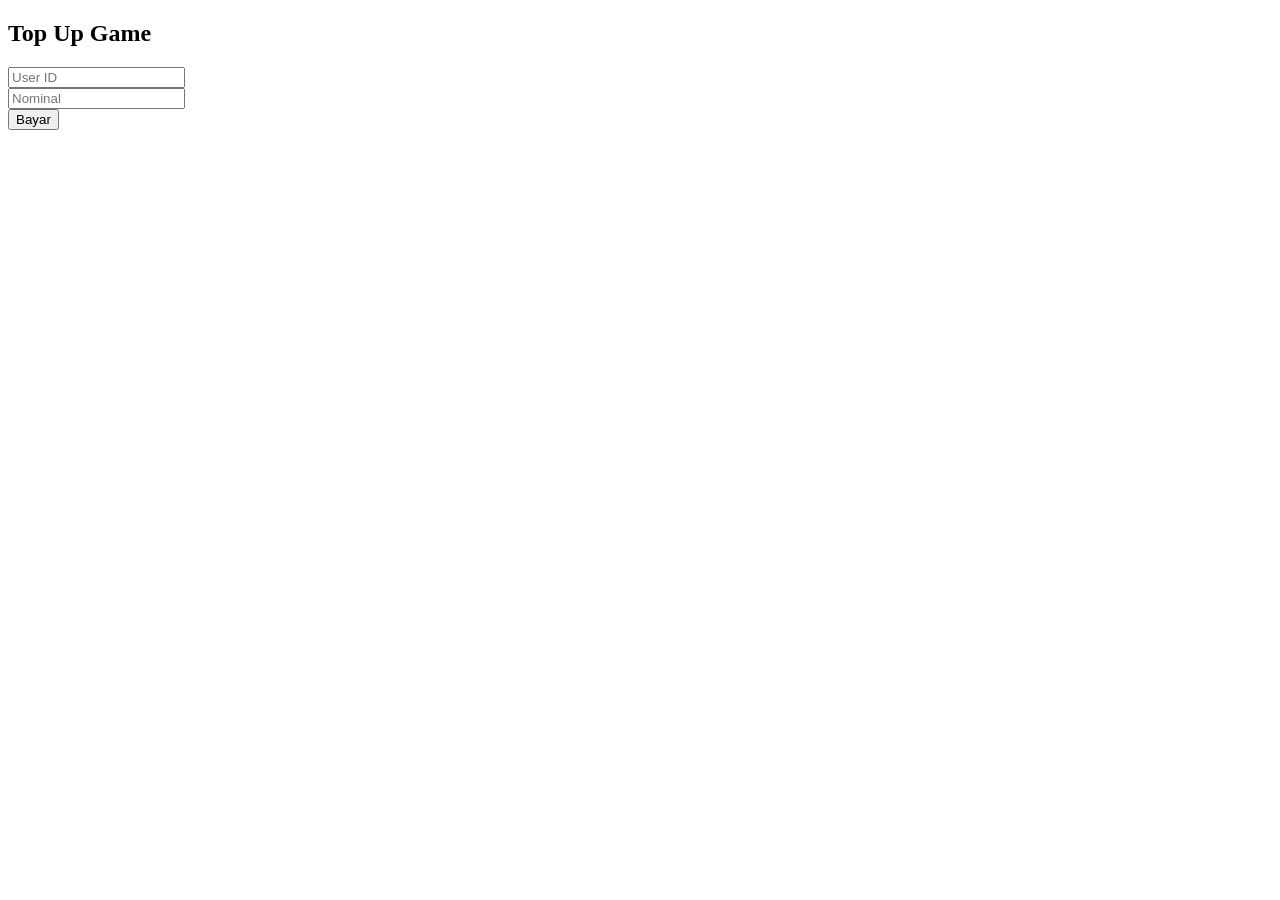
<file: index.html>
<!DOCTYPE html>
<html lang="id">
<head>
<meta charset="UTF-8">
<title>Top Up Game</title>
</head>
<body>
<h2>Top Up Game</h2>
<input id="userId" placeholder="User ID"><br>
<input id="nominal" placeholder="Nominal"><br>
<button onclick="topup()">Bayar</button>

<script>
async function topup(){
  const userId=document.getElementById('userId').value;
  const nominal=document.getElementById('nominal').value;

  const res=await fetch('/api/payment',{
    method:'POST',
    headers:{'Content-Type':'application/json'},
    body:JSON.stringify({userId,nominal})
  });

  const data=await res.json();
  localStorage.setItem('order_id', data.transaction_details?.order_id);

  const qr=data.actions?.find(a=>a.name==='generate-qr-code');
  if(qr){ window.location='status.html?qr='+encodeURIComponent(qr.url);}
}
</script>
</body>
</html>
</file>
